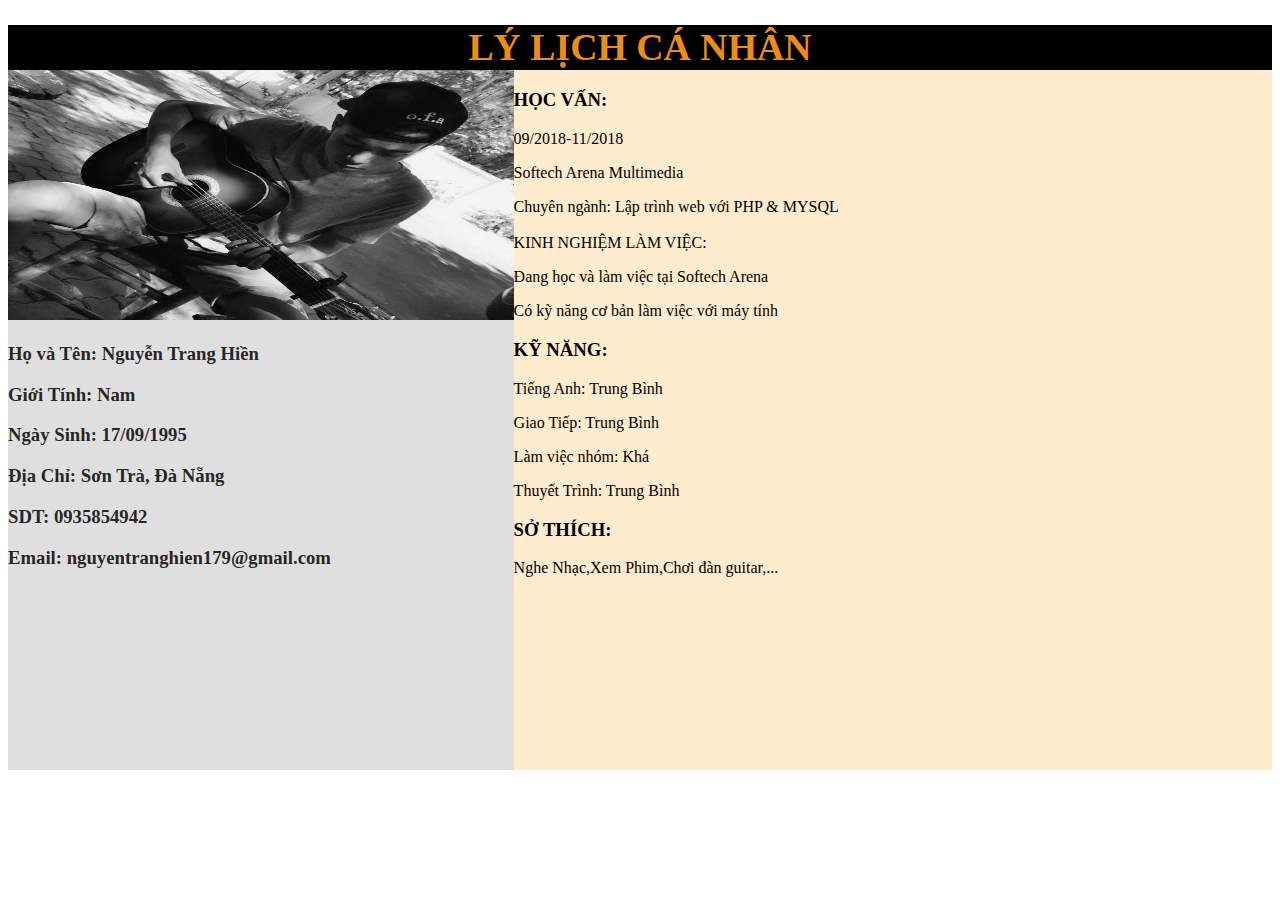
<file: 2018-17-09/index.html>
<!DOCTYPE html>
<html>
<head></head>
<body>
    <div style="height:45px;width:100%;background-color:rgb(0, 0, 0)">
            <h1 style="text-align:center;color:rgb(235, 142, 21);font-size: 1cm">LÝ LỊCH CÁ NHÂN</h1>
    </div>
    <div style="height:700px;width:40%;float:left;background-color:rgb(223, 223, 223)">
            <img src="aaa.jpg"alt="aaa Icon"style="width:100%;height:250px">
            <h3 style="text-align:left;color:rgba(34, 32, 32, 0.986)">
                <p>Họ và Tên: Nguyễn Trang Hiền</p>
                <p>Giới Tính: Nam</p>
                <p>Ngày Sinh: 17/09/1995</p>
                <p>Địa Chỉ: Sơn Trà, Đà Nẵng</p>
                <p>SDT: 0935854942</p>
                <p>Email: nguyentranghien179@gmail.com</p>
            </h3>
    </div>
    <div style="height:700px;width:60%;background-color:blanchedalmond;float:right">
            <h3>HỌC VẤN:</h3>
                <p>09/2018-11/2018</p>
                <p>Softech Arena Multimedia</p>
                <p>Chuyên ngành: Lập trình web với PHP & MYSQL</p>    
            <h3></h3>KINH NGHIỆM LÀM VIỆC:</h3>
            <P>Đang học và làm việc tại Softech Arena</P>
                <p></p>Có kỹ năng cơ bản làm việc với máy tính</p>    
            <h3>KỸ NĂNG:</h3>
                <P>Tiếng Anh: Trung Bình</P>
                <p>Giao Tiếp: Trung Bình</p>
                <p>Làm việc nhóm: Khá</p>
                <p>Thuyết Trình: Trung Bình</p>
            <h3>SỞ THÍCH:</h3>
            <p>Nghe Nhạc,Xem Phim,Chơi đàn guitar,...</p>
    </div>
</body>
    
</html>
</file>
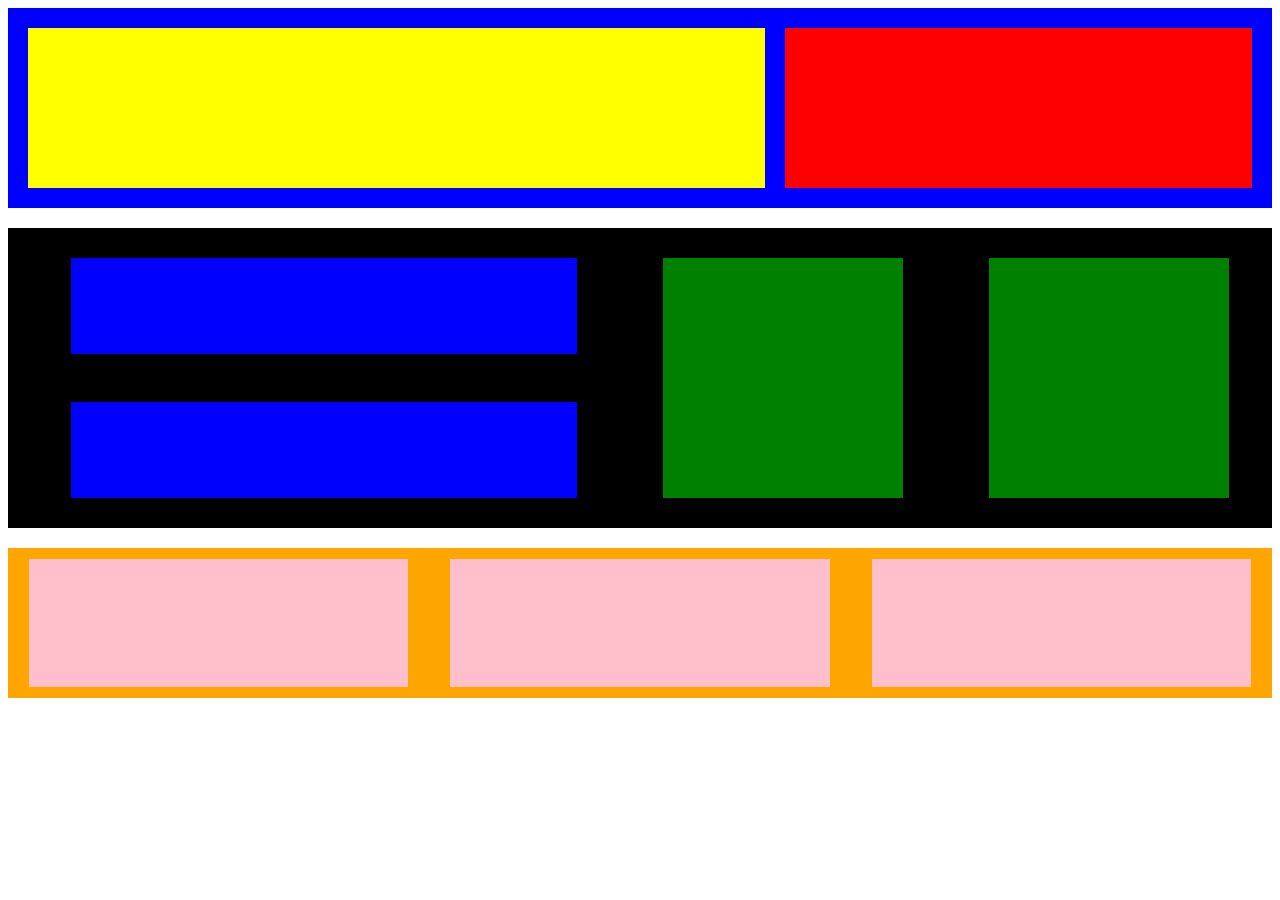
<file: 2019-19-09/style.html>
<!doctype html>
<html>
    <head>
        <link rel="stylesheet" href="style.css">
    </head>
    <body>
        <div class="header">
            <div class="yellow"></div>
            <div class="red"></div>
        </div>
        <div class="content">
            <div class="blue">
                <div class="black"></div>
            </div>
            <div class="green"></div>
            <div class="green"></div>
        </div>    
        <div class="last">
            <div class="pink"></div>
            <div class="pink"></div>
            <div class="pink"></div>
        </div>

    </body>
</html>
</file>
<file: 2019-19-09/style.css>
.header{
    background-color: blue;
    height: 200px;
    display:flex;
    align-items: center;
    margin-bottom: 20px;
}
.yellow{
    background-color:yellow;
    height: 80%;
    width: 60%;
    margin-left: 20px;
}
.red{
    background-color: red;
    height: 80%;
    width: 38%;
    margin-left:20px;
    margin-right: 20px;
}
.content{
    background-color: black;
    height: 300px;
    align-items: center;
    display:flex;
    justify-content: space-around;
}
.blue{
    background-color: blue;
    height: 80%;
    width: 40%;
    margin-left: 20px;
    align-items: center;
    display:flex;
}
.black{
    background-color: black;
    height: 20%;
    width: 100%;
}
.green{
    background-color: green;
    height: 80%;
    width: 240px;
}
.last{
    background-color: orange;
    height: 150px;
    display:flex;
    justify-content: space-around;
    margin-top: 20px;
    align-items: center;

}
.pink{
    background-color: pink;
    height:128px;
    width: 30%;
}
</file>
